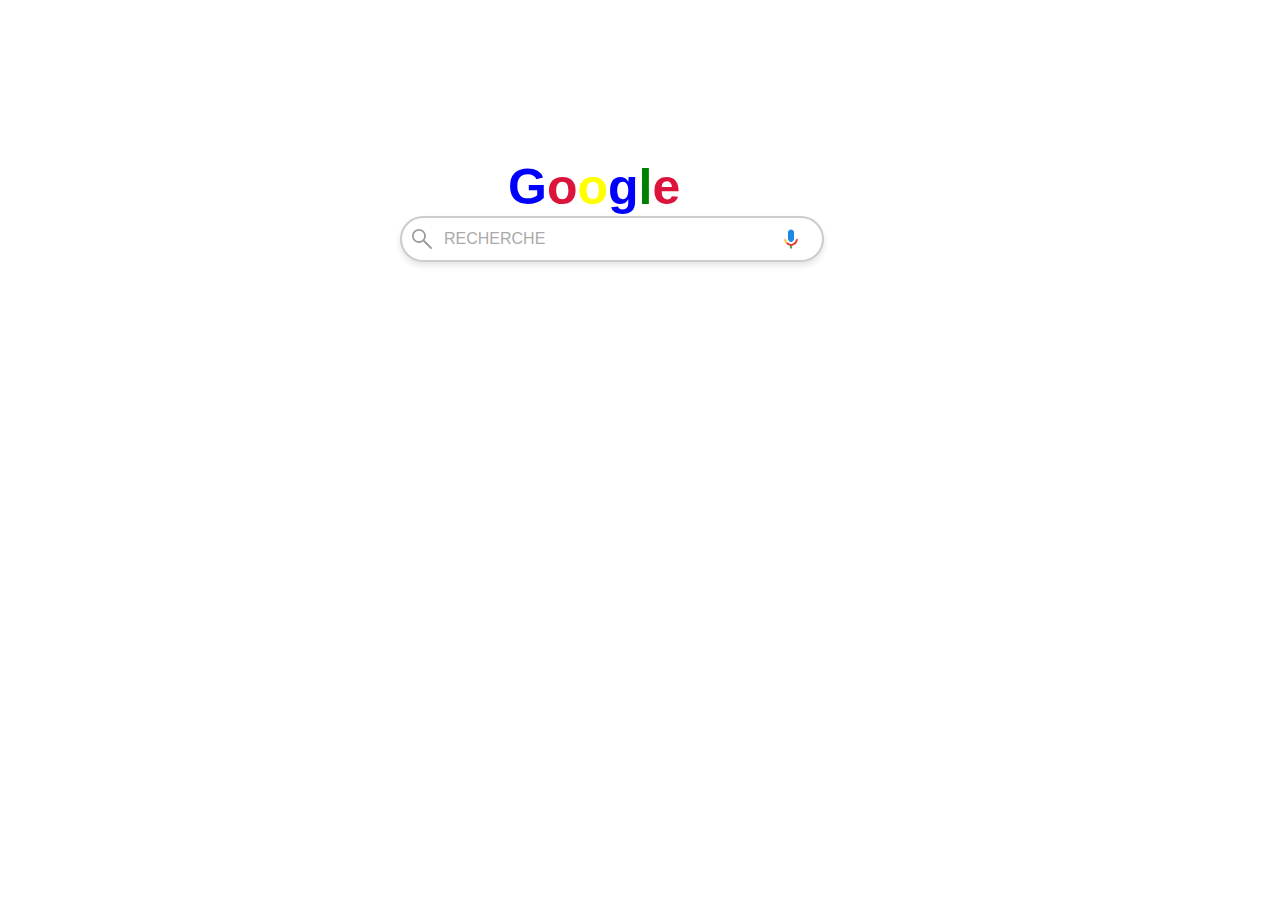
<file: index.html>
<html>
    <head>
        <meta charset="UTF-8">
        <link rel="stylesheet" href="Google.css">
    <body>
        <div class="NUM">
            <div class="ONE">G</div>
            <div class="TWO">o</div>
            <div class="TREE">o</div>
            <div class="FOUR">g</div>
            <div class="FIVE">l</div>
            <div class="SIX">e</div>
        </div>
        <div class="search-bar">
            <img src="kindpng_4806744.png" alt="search-icon" class="search-icon">
            <input type="text" placeholder="RECHERCHE" class="search-input">

            <a href="#"><button><img src="pngwing.com.png" alt="mic icon" class="mic-icon"></button></a>
        </div>

    </body> 
</html>
</file>
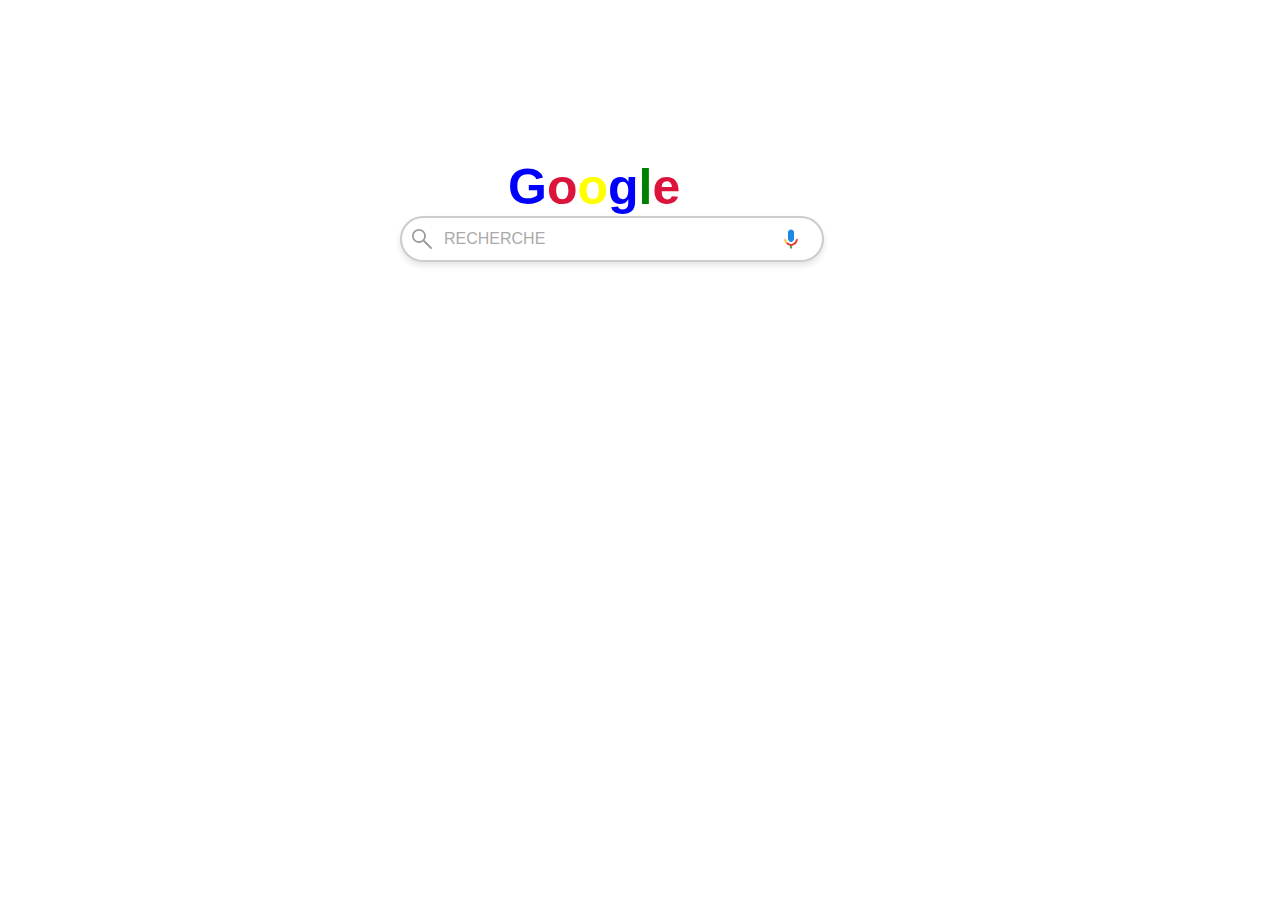
<file: Google.html>
<html>
    <head>
        <meta charset="UTF-8">
        <link rel="stylesheet" href="Google.css">
    <body>
        <div class="NUM">
            <div class="ONE">G</div>
            <div class="TWO">o</div>
            <div class="TREE">o</div>
            <div class="FOUR">g</div>
            <div class="FIVE">l</div>
            <div class="SIX">e</div>
        </div>
        <div class="search-bar">
            <img src="kindpng_4806744.png" alt="search-icon" class="search-icon">
            <input type="text" placeholder="RECHERCHE" class="search-input">

            <a href="#"><button><img src="pngwing.com.png" alt="mic icon" class="mic-icon"></button></a>
        </div>

    </body> 
</html>
</file>
<file: Google.css>
body{
    background-color:white;
}
.NUM{
    font-family:Arial;
    font-weight: bold;
    font-size: 50px;
    display: flex;
    padding-left: 500px;
    padding-top: 150px;
}
.ONE{
    color: blue;
}
.TWO{
    color: crimson;
}
.TREE{
    color: yellow;
}
.FOUR{
    color: blue;
}
.FIVE{
    color: green;
}
.SIX{
    color: crimson;
}
.search-bar{
    display: flex;
    align-items: center;
    width: 400px;
    border: 2px solid #ccc;
    border-radius: 25px;
    padding: 5px 10px;
    background-color: #fff;
    box-shadow: 0px 4px 6px rgba(0,0,0,0.1);
    position: absolute;
    left: 400px;
}
.search-icon{
    width: 20px;
    height: 20px;
    margin-right: 10px;
}
.search-input{
    flex: 1;
    border: none;
    outline: none;
    font-size: 16px;
    font-family: Arial, Helvetica, sans-serif;
    color: #aaa;
}
.mic-icon{
    width: 30px;
    height: 30px;
    margin-left: 10px;
}
.search-input::placeholder{
    color: #aaa;
}
button{
    border: none;
    background-color: #fff;
}
</file>
